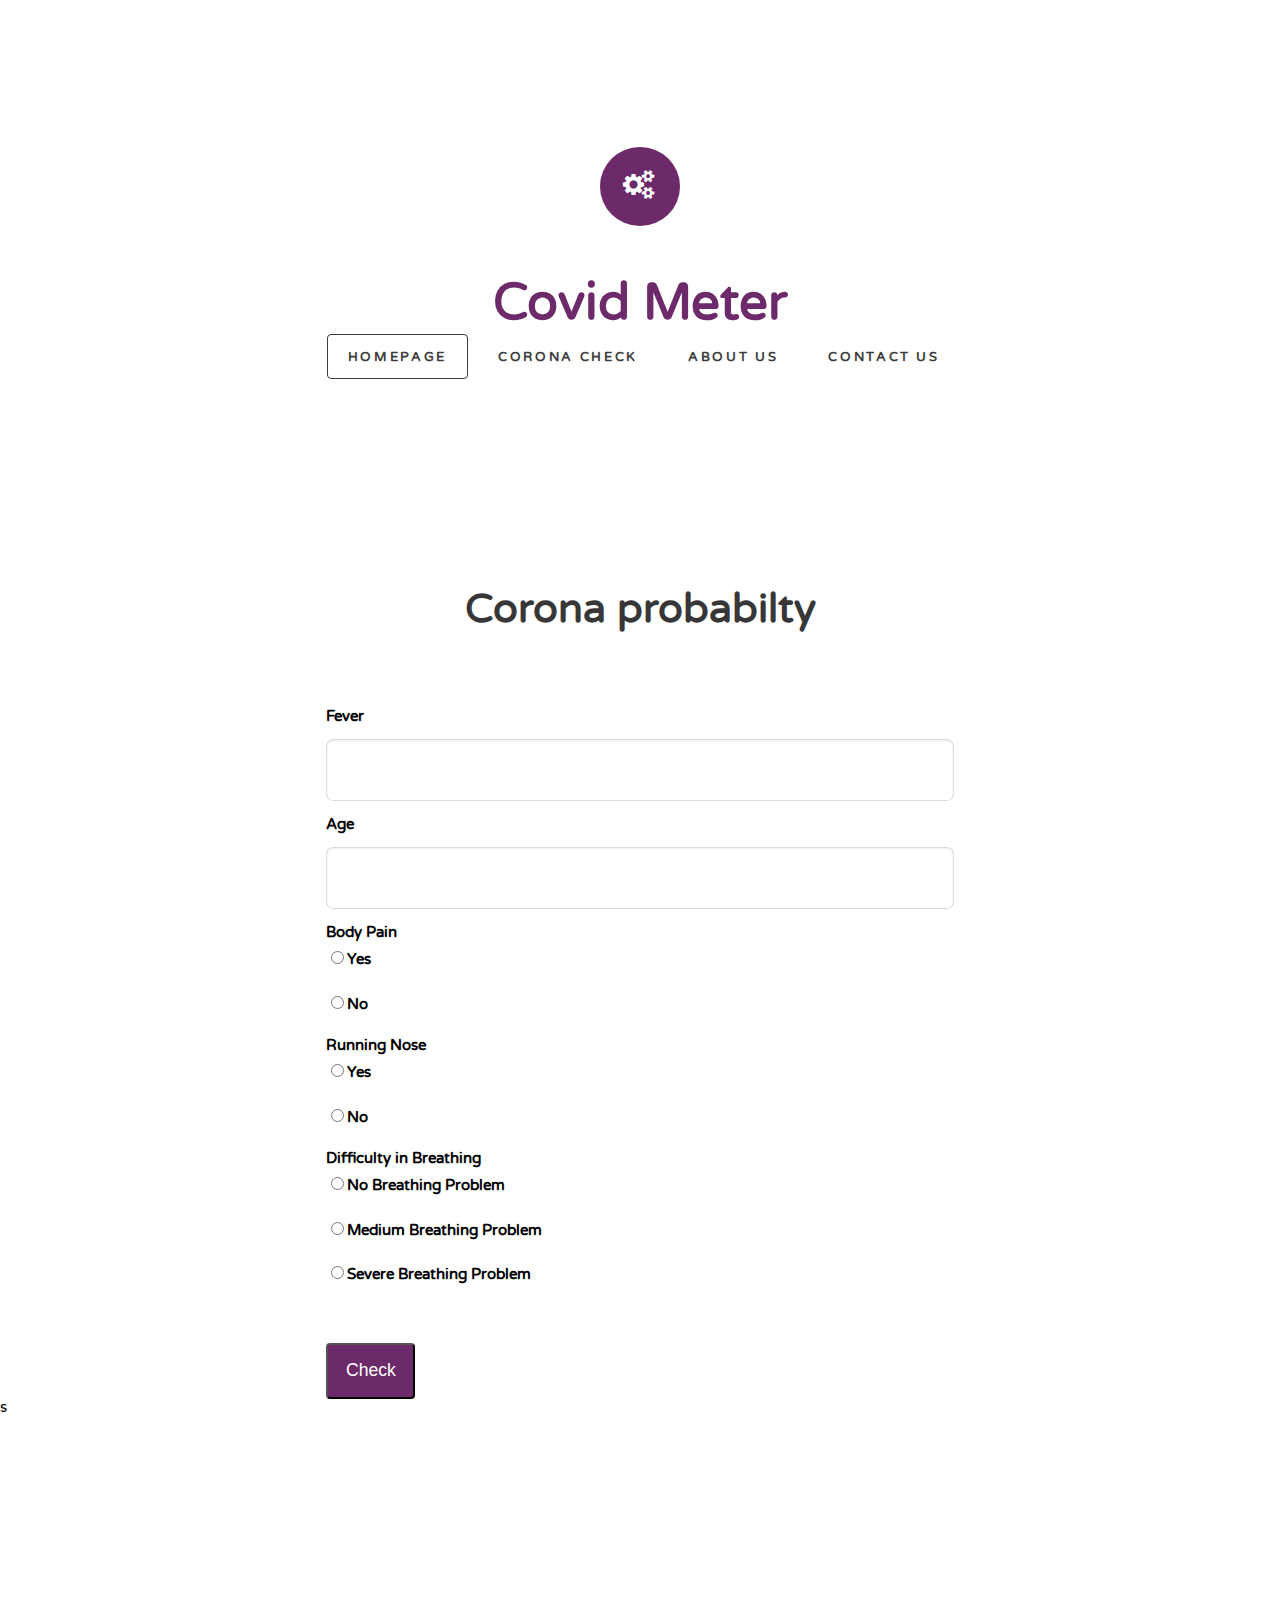
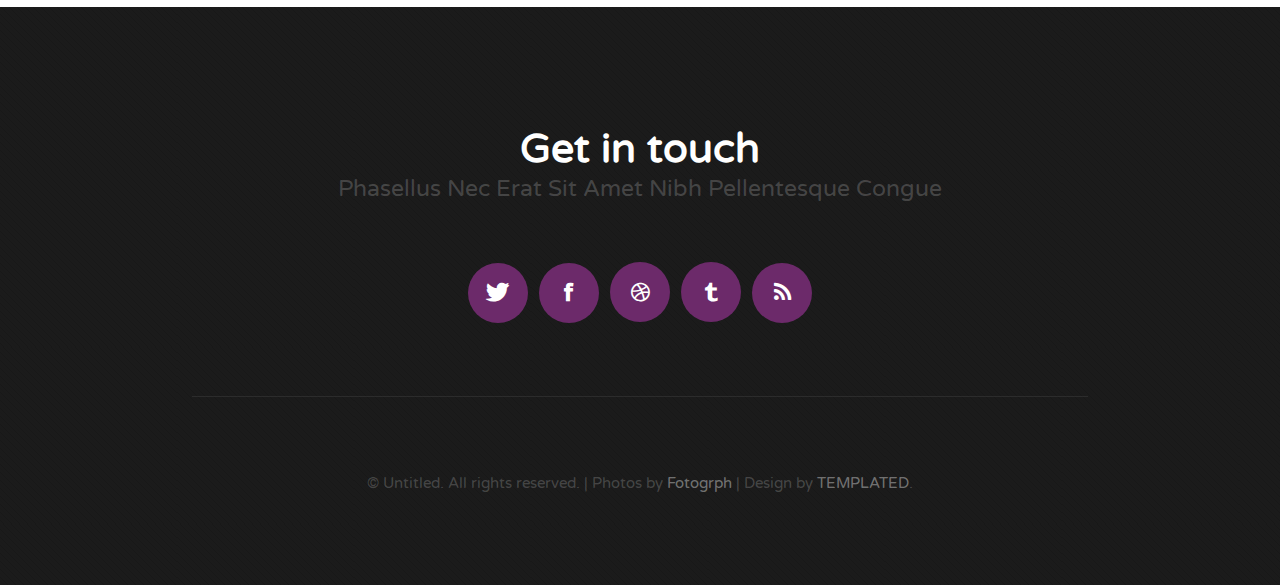
<file: templates/check.html>
<!DOCTYPE html>
<html xmlns="http://www.w3.org/1999/xhtml">
<head>
<meta http-equiv="Content-Type" content="text/html; charset=utf-8" />
<title>Check Yourself</title>
<meta name="keywords" content="" />
<meta name="description" content="" />
<link href="http://fonts.googleapis.com/css?family=Varela+Round" rel="stylesheet" />
<link href="default.css" rel="stylesheet" type="text/css" media="all" />
<link href="fonts.css" rel="stylesheet" type="text/css" media="all" />


</head>
<body>
<div id="wrapper1">
	<div id="header-wrapper">
		<div id="header" class="container">
			<div id="logo"> <span class="icon icon-cogs"></span>
				<h1><a href="#">Covid Meter</a></h1>
				
			<div id="menu">
				<ul>
					<li class="current_page_item"><a href="index.html" accesskey="1" title="">Homepage</a></li>
					<li><a href="#" accesskey="2" title="">Corona Check</a></li>
					<li><a href="#" accesskey="3" title="">About Us</a></li>
					
					<li><a href="#" accesskey="4" title="">Contact Us</a></li>
				</ul>
			</div>
		</div>
	</div>
	<div id="wrapper3">
		<div id="portfolio" class="container">
			<div class="title">
                <h2>Corona probabilty</h2>    
             </div>
            <div class="container">
                <form action = "/" method ="POST">
                    <div class="form-group">
                      <label class="form label">Fever</label>
                      <input class="text" id="fever">
					</div>
					<div class="form-group">
						<label class="form label">Age</label>
						<input class="text" id="age">
					  </div>
					  <div class="form-group">
						<label class="form label">Body Pain</label>
						<label for="bodypain_yes"><input type="radio" id="bodypain_yes" name="bodypain" value="1">Yes</label><br>
						<label for="bodypain_no"><input type="radio" id="bodypain_no" name="bodypain" value="0">No</label><br>
					  </div>
					  <div class="form-group">
						<label class="form label">Running Nose</label>
						<label for="RunnyNose_yes"><input type="radio" id="RunnyNose_yes" name="RunnyNose" value="1">Yes</label><br>
						<label for="RunnyNose_no"><input type="radio" id="RunnyNose_no" name="RunnyNose" value="0">No</label><br>
					  </div>
					  <div class="form-group">
						<label class="form label">Difficulty in Breathing</label>
						<label for="diffBreathe_no"><input type="radio" id="diffBreathe_no" name="diffBreathe" value="-1">No Breathing Problem</label><br>
						<label for="diffBreathe_medium"><input type="radio" id="diffBreathe_medium" name="diffBreathe" value="0">Medium Breathing Problem</label><br>
						<label for="diffBreathe_severe"><input type="radio" id="diffBreathe_severe" name="diffBreathe" value="1">Severe Breathing Problem</label><br>
					  </div>
					  <button type="button" class="button">Check</button>
					  
                  </form>
            </div>        
            
                  
			</div>
		s</div>
	</div>
</div>







<div id="footer" class="container">
	<div class="title">
		<h2>Get in touch</h2>
		<span class="byline">Phasellus nec erat sit amet nibh pellentesque congue</span> </div>
	<ul class="contact">
		<li><a href="#" class="icon icon-twitter"><span>Twitter</span></a></li>
		<li><a href="#" class="icon icon-facebook"><span></span></a></li>
		<li><a href="#" class="icon icon-dribbble"><span>Pinterest</span></a></li>
		<li><a href="#" class="icon icon-tumblr"><span>Google+</span></a></li>
		<li><a href="#" class="icon icon-rss"><span>Pinterest</span></a></li>
    </ul>
    <div class = "container">

    </div>
</div>
<div id="copyright" class="container">
	<p>&copy; Untitled. All rights reserved. | Photos by <a href="http://fotogrph.com/">Fotogrph</a> | Design by <a href="http://templated.co" rel="nofollow">TEMPLATED</a>.</p>
</div>
</body>
</html>
</file>
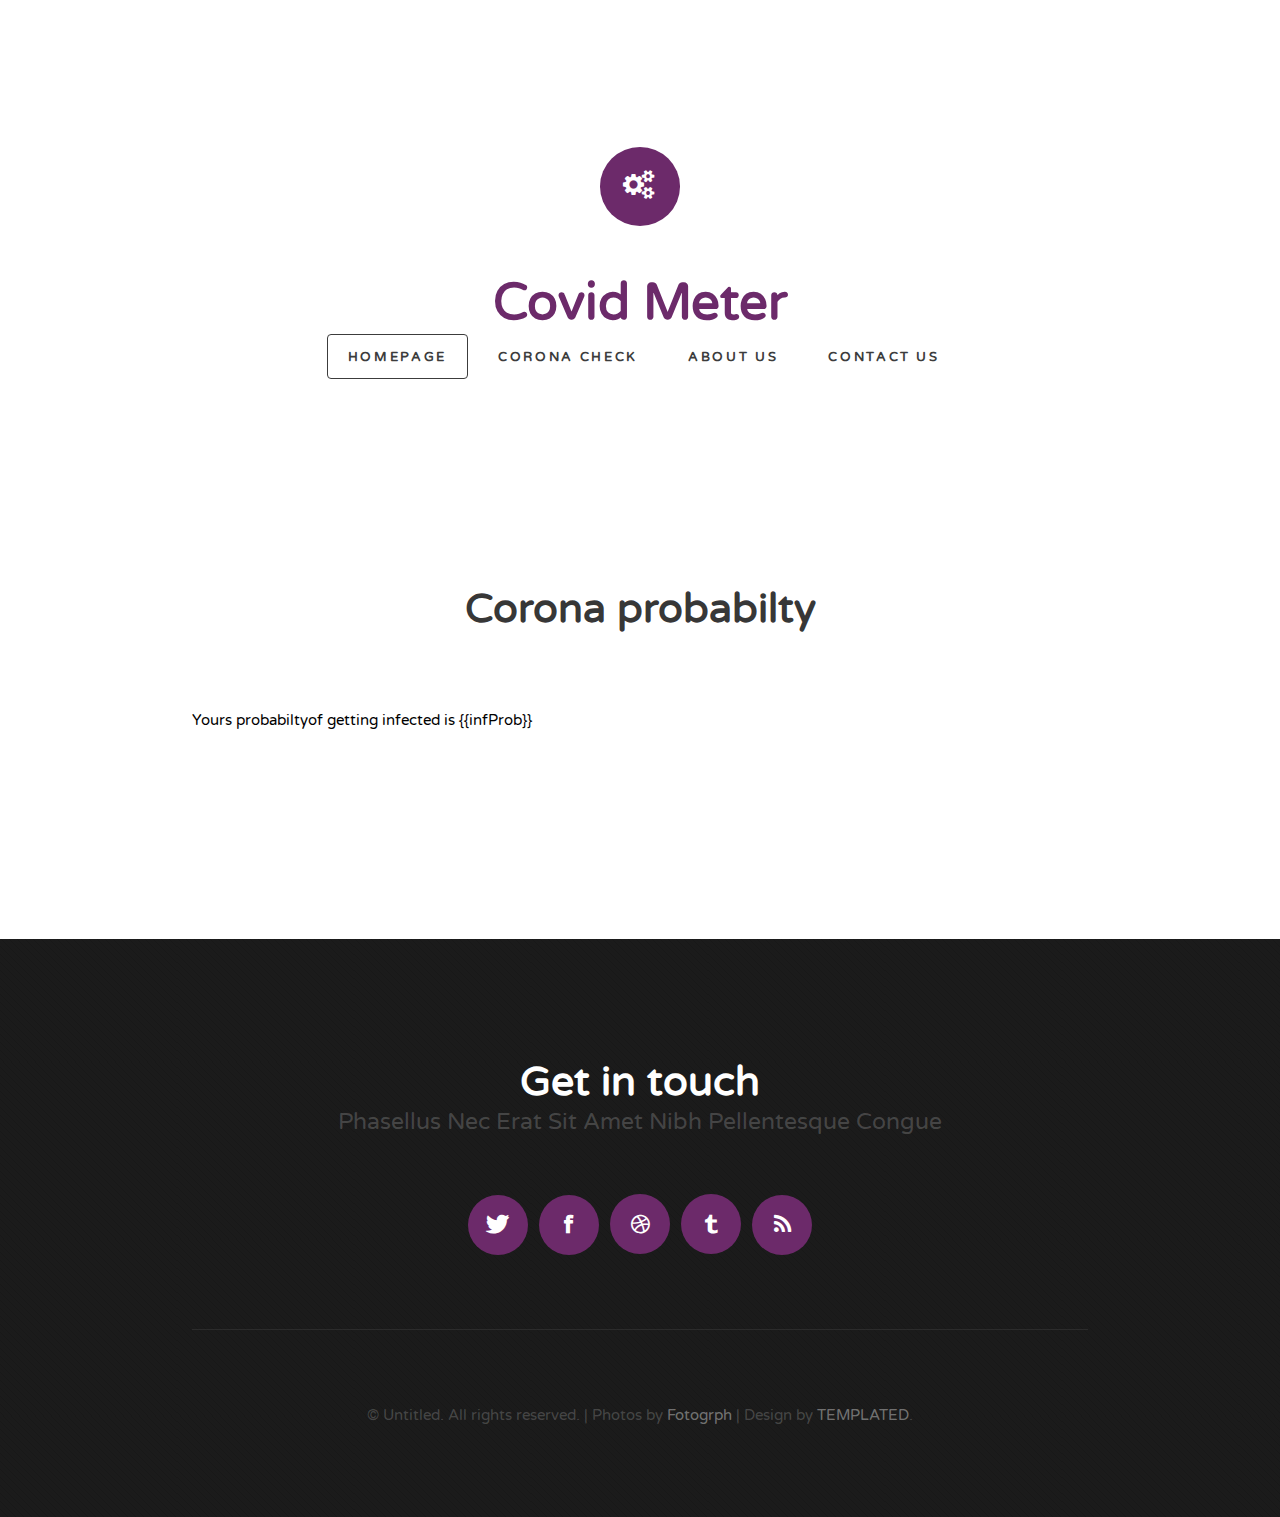
<file: templates/show.html>
<!DOCTYPE html>
<html xmlns="http://www.w3.org/1999/xhtml">
<head>
<meta http-equiv="Content-Type" content="text/html; charset=utf-8" />
<title>Check Yourself</title>
<meta name="keywords" content="" />
<meta name="description" content="" />
<link href="http://fonts.googleapis.com/css?family=Varela+Round" rel="stylesheet" />
<link href="default.css" rel="stylesheet" type="text/css" media="all" />
<link href="fonts.css" rel="stylesheet" type="text/css" media="all" />


</head>
<body>
<div id="wrapper1">
	<div id="header-wrapper">
		<div id="header" class="container">
			<div id="logo"> <span class="icon icon-cogs"></span>
				<h1><a href="#">Covid Meter</a></h1>
				
			<div id="menu">
				<ul>
					<li class="current_page_item"><a href="index.html" accesskey="1" title="">Homepage</a></li>
					<li><a href="#" accesskey="2" title="">Corona Check</a></li>
					<li><a href="#" accesskey="3" title="">About Us</a></li>
					
					<li><a href="#" accesskey="4" title="">Contact Us</a></li>
				</ul>
			</div>
		</div>
	</div>
	<div id="wrapper3">
		<div id="portfolio" class="container">
			<div class="title">
                <h2>Corona probabilty</h2>    
             </div>
            <div class="container">
                
            </div>        
            <p>Yours probabiltyof getting infected is {{infProb}} </p>
                  
			</div>
		</div>
	</div>
</div>







<div id="footer" class="container">
	<div class="title">
		<h2>Get in touch</h2>
		<span class="byline">Phasellus nec erat sit amet nibh pellentesque congue</span> </div>
	<ul class="contact">
		<li><a href="#" class="icon icon-twitter"><span>Twitter</span></a></li>
		<li><a href="#" class="icon icon-facebook"><span></span></a></li>
		<li><a href="#" class="icon icon-dribbble"><span>Pinterest</span></a></li>
		<li><a href="#" class="icon icon-tumblr"><span>Google+</span></a></li>
		<li><a href="#" class="icon icon-rss"><span>Pinterest</span></a></li>
    </ul>
    <div class = "container">

    </div>
</div>
<div id="copyright" class="container">
	<p>&copy; Untitled. All rights reserved. | Photos by <a href="http://fotogrph.com/">Fotogrph</a> | Design by <a href="http://templated.co" rel="nofollow">TEMPLATED</a>.</p>
</div>
</body>
</html>
</file>
<file: templates/default.css>
*{
		box-sizing: border-box;
	}
	html, body
	{
		height: 100%;
	}
	
	body
	{
		margin: 0px;
		padding: 0px;
		background: #1B1B1B url(images/overlay.png) repeat;
		font-family: 'Varela Round', sans-serif;
		font-size: 11pt;
		font-weight: 400;
		color: #000000;
	}
	
	
	h1, h2, h3
	{
		margin: 0;
		padding: 0;
	}
	
	p, ol, ul
	{
		margin-top: 0;
	}
	
	ol, ul
	{
		padding: 0;
		list-style: none;
	}
	
	p
	{
		line-height: 180%;
	}
	
	strong
	{
	}
	
	a
	{
		color: #0000FF;
	}
	
	a:hover
	{
		text-decoration: none;
	}
	

	.container
	{
		margin: 0px auto;
		width: 70%;

	}

	.container1
	{
		margin: 0px auto;
	}
	
	

/*********************************************************************************/
/* Form Style                                                                    */
/*********************************************************************************/

		form
		{
		}
			.text{
				width: auto;
			}
		
			form label
			{
				display: block;
				text-align: left;
				margin-bottom: 0.5em;
				font-weight: 600;
			}
			
			form .submit
			{
				margin-top: 2em;
				background: #67128F;
				border-radius: 8px;
				line-height: 1.5em;
				font-size: 1.3em;
			}
		
			form input.text,
			form select,
			form textarea
			{
				position: relative;
				-webkit-appearance: none;
				display: block;
				border: 0;
				background: #fff;
				background: rgba(255,255,255,0.75);
				width: 100%;
				border-radius: 0.50em;
				margin: 1em 0em;
				padding: 1.50em 1em;
				box-shadow: inset 0 0.1em 0.1em 0 rgba(0,0,0,0.05);
				border: solid 1px rgba(0,0,0,0.15);
				-moz-transition: all 0.35s ease-in-out;
				-webkit-transition: all 0.35s ease-in-out;
				-o-transition: all 0.35s ease-in-out;
				-ms-transition: all 0.35s ease-in-out;
				transition: all 0.35s ease-in-out;
				font-family: 'Source Sans Pro', sans-serif;
				font-size: 1em;
				outline: none;
			}

				form input.text:hover,
				form select:hover,
				form textarea:hover
				{
					box-shadow: blue;
				}

				form input.text:focus,
				form select:focus,
				form textarea:focus
				{
					box-shadow: 0 0 2px 1px #E0E0E0;
					background: #fff;
				}
				
				form textarea
				{
					min-height: 12em;
				}

				form .formerize-placeholder
				{
					color: #555 !important;
				}

				form ::-webkit-input-placeholder
				{
					color: #555 !important;
				}

				form :-moz-placeholder
				{
					color: #555 !important;
				}

				form ::-moz-placeholder
				{
					color: #555 !important;
				}

				form :-ms-input-placeholder
				{
					color: #555 !important;
				}

				form ::-moz-focus-inner
				{
					border: 0;
				}


/*********************************************************************************/
/* Image Style                                                                   */
/*********************************************************************************/

	.image
	{
		display: inline-block;
		border: 1px solid rgba(0,0,0,.1);
	}
	
	.image img
	{
		display: block;
		width: 100%;
	}
	
	.image-full
	{
		display: block;
		width: 100%;
		margin: 0 0 3em 0;
	}
	
	.image-left
	{
		float: left;
		margin: 0 2em 2em 0;
	}
	
	.image-centered
	{
		display: block;
		margin: 0 0 2em 0;
	}
	
	.image-centered img
	{
		margin: 0 auto;
		width: auto;
	}

/*********************************************************************************/
/* List Styles                                                                   */
/*********************************************************************************/

	ul.style1
	{
	}


/*********************************************************************************/
/* Social Icon Styles                                                            */
/*********************************************************************************/

	ul.contact
	{
		margin: 0;
		padding: 1em 0em 0em 0em;
		list-style: none;
	}
	
	ul.contact li
	{
		display: inline-block;
		padding: 0em 0.20em;
		font-size: 1.2em;
	}
	
	ul.contact li span
	{
		display: none;
		margin: 0;
		padding: 0;
	}
	
	ul.contact li a
	{
		color: rgba(255,255,255,1);
	}
	
	ul.contact li a:before
	{
		display: inline-block;
		width: 60px;
		height: 60px;
		line-height: 60px;
		background: #6C2A6A;
		border-radius: 30px;
		text-align: center;
	}
	

/*********************************************************************************/
/* Button Style                                                                  */
/*********************************************************************************/

	.button
	{
		display: inline-block;
		margin-top: 2em;
		padding: 0.6em 1em;
		background: #6C2A6A;
		border-radius: 4px;
		line-height: 1.8em;
		text-decoration: none;
		font-weight: 400;
		font-size: 1.2em;
		color: #FFF;
	}
	
	.button:before
	{
		display: inline-block;
		background: #8DCB89;
		margin-right: 1em;
		width: 40px;
		height: 40px;
		line-height: 40px;
		border-radius: 20px;
		text-align: center;
		color: #272925;
	}
	
	.button-small
	{
	}
		
/*********************************************************************************/
/* Heading Titles                                                                */
/*********************************************************************************/

	.title
	{
		margin-bottom: 3em;
	}
	
	.title h2
	{
		font-size: 2.8em;
		color: #261300;
	}
	
	.title .byline
	{
		letter-spacing: 0.15em;
		text-transform: uppercase;
		font-weight: 400;
		font-size: 1.1em;
		color: #6F6F6F;
	}

/*********************************************************************************/
/* Header                                                                        */
/*********************************************************************************/

	#header-wrapper
	{
		margin-top: 0px;
		overflow: hidden;
		padding: 5em 0em;
	}

	#header
	{
		
	}

/*********************************************************************************/
/* Logo                                                                          */
/*********************************************************************************/

	#logo
	{
		padding: 5em 0em;
		text-align: center;
	}
	
	#logo h1
	{
		font-size: 3.5em;
	}
	
	
	#logo h1 a
	{
		color: #6C2A6A;
	}

	#logo a
	{
		text-decoration: none;
	}
	
	#logo span
	{
		letter-spacing: 0.10em;
		text-transform: uppercase;
		font-size: 0.90em;
		color: #3C3C3C;
	}

	#logo span a
	{
		color: #3C3C3C;
	}
	
	#logo .icon
	{
		display: inline-block;
		margin-bottom: 2em;
		padding: 1em;
		background: #6C2A6A;
		border-radius: 50%;
		font-size: 1.6em;
		color: #FFF;
	}
	

/*********************************************************************************/
/* Menu                                                                          */
/*********************************************************************************/

	#menu
	{
	}
	
	#menu ul
	{
		text-align: center;
	}
	
	#menu li
	{
		display: inline-block;
	}
	
	#menu li a, #menu li span
	{
		display: inline-block;
		margin-left: 0.50em;
		padding: 1em 1.5em;
		letter-spacing: 0.20em;
		text-decoration: none;
		font-size: 0.90em;
		font-weight: 600;
		text-transform: uppercase;
		outline: 0;
		color: #3C3C3C;
	}
	
	#menu li:hover a, #menu li.active a, #menu li.active span
	{
	}
	
	#menu .current_page_item a
	{
		border: 1px solid #3C3C3C;
		border-radius: 4px;
	}
	

/*********************************************************************************/
/* Banner                                                                        */
/*********************************************************************************/

	#banner
	{
	}

/*********************************************************************************/
/* Wrapper                                                                       */
/*********************************************************************************/

	#wrapper1
	{
		margin-top: 0px;
		background: #FFF;
	}

	#wrapper2
	{
		background: #6C2A6A;
	}

	#wrapper3
	{
		overflow: hidden;
		padding: 0em 0em 8em 0em;
		background: #FFF;
	}
	
	#wrapper4
	{
		overflow: hidden;
		padding: 8em 0em 4em 0em;
	}

/*********************************************************************************/
/* Welcome                                                                       */
/*********************************************************************************/

	#welcome
	{
		overflow: hidden;
		width: 1000px;
		padding: 8em 100px 8em 100px;
		text-align: center;
		color: rgba(255,255,255,0.4);
	}
	
	#welcome .content
	{
		padding: 0em 8em;
	}
	
	#welcome .title h2
	{
		color: rgba(255,255,255,1);
	}
	
	#welcome a,
	#welcome strong
	{
		color: rgba(255,255,255,0.6);
	}

/*********************************************************************************/
/* Page                                                                          */
/*********************************************************************************/

	#page
	{
	}

/*********************************************************************************/
/* Content                                                                       */
/*********************************************************************************/

	#content
	{
	}

/*********************************************************************************/
/* Sidebar                                                                       */
/*********************************************************************************/

	#sidebar
	{
	}

/*********************************************************************************/
/* Footer                                                                        */
/*********************************************************************************/

	#footer
	{
		padding: 8em 0em 5em 0em;
		text-align: center;
	}

	
	#footer .title h2
	{
		color: rgba(255,255,255,1);
	}


	#footer .title .byline
	{
		letter-spacing: normal;
		text-transform: capitalize;
		font-size: 1.6em;
		color: rgba(255,255,255,0.2);
	}

/*********************************************************************************/
/* Copyright                                                                     */
/*********************************************************************************/

	#copyright
	{
		overflow: hidden;
		padding: 5em 0em;
		border-top: 1px solid rgba(255,255,255,0.08);
	}
	
	#copyright p
	{
		text-align: center;
		color: rgba(255,255,255,0.2);
	}
	
	#copyright a
	{
		text-decoration: none;
		color: rgba(255,255,255,0.4);
	}

/*********************************************************************************/
/* Newsletter                                                                    */
/*********************************************************************************/

	#newsletter
	{
		overflow: hidden;
		padding: 8em 0em;
		background: #EDEDED;
		text-align: center;
	}
	
	#newsletter .title h2
	{
		color: rgba(0,0,0,0.8);
	}
	
	#newsletter .content
	{
		width: 600px;
		margin: 0px auto;
	}
	
/*********************************************************************************/
/* Portfolio                                                                     */
/*********************************************************************************/

	#portfolio
	{
		padding-top: 8em;
	}
	
	#portfolio .box
	{
		text-align: center;
		color: rgba(0,0,0,0.7);
	}
	
	#portfolio h3
	{
		display: block;
		padding-bottom: 1em;
		text-transform: uppercase;
		font-size: 1em;
		color: rgba(0,0,0,0.9);
	}

	#portfolio .title
	{
		margin-bottom: 5em;
		text-align: center;
	}

	#portfolio .title h2
	{
		color: rgba(0,0,0,0.8);
	}

	#portfolio .title .byline
	{
		letter-spacing: normal;
		text-transform: capitalize;
		font-size: 1.6em;
		color: rgba(0,0,0,0.6);
	}
	
	#portfolio .icon
	{
		display: inline-block;
		margin-bottom: 2em;
		font-size: 1.6em;
		color: rgba(0,0,0,0.8);
	}

	.column1,
	.column2,
	.column3,
	.column4
	{
		width: 282px;
	}
	
	.column1,
	.column2,
	.column3
	{
		float: left;
		margin-right: 24px;
	}
	
	.column4
	{
		float: right;
	}

/*********************************************************************************/
/* Three Columns                                                                 */
/*********************************************************************************/

	#three-column
	{
		overflow: hidden;
		padding-bottom: 4em;
		text-align: center;
	}
	
	#three-column h2
	{
		margin: 1em 0em;
		text-transform: uppercase;
		font-size: 1.5em;
		font-weight: 700;
	}
	
	#three-column .icon
	{
		position: relative;
		display: block;
		margin: 0px auto 0.80em auto;
		line-height: 150px;
		font-size: 4em;
		width: 150px;
		height: 150px;
		border-radius: 100px;
		text-align: center;
		color: #632F00;
		
	}
		
	#three-column #tbox1,
	#three-column #tbox2,
	#three-column #tbox3
	{
		float: left;
		width: 320px;
		padding: 80px 40px 80px 40px;
	}
	
	#three-column .title
	{
		letter-spacing: 0.10em;
		text-align: center;
		text-transform: uppercase;
	}
	
	#three-column .title h2
	{
		font-size: 1.60em;
		font-weight: 900;
		font-family: 'Open Sans', sans-serif;
		color: #261300;
	}
	
	#three-column .title .byline
	{
		padding-top: 0.50em;
		font-size: 0.90em;
		color: #858585;
	}

	#three-column .arrow-down
	{
		border-top-color: #292929;
	}
</file>
<file: templates/fonts.css>
@charset 'UTF-8';

@font-face
{
	font-family: 'FontAwesome';
	src: url('fonts/fontawesome-webfont.eot?v=3.0.1');
	src: url('fonts/fontawesome-webfont.eot?#iefix&v=3.0.1') format('embedded-opentype'),
	     url('fonts/fontawesome-webfont.woff?v=3.0.1') format('woff'),
	     url('fonts/fontawesome-webfont.ttf?v=3.0.1') format('truetype'),
	     url('fonts/fontawesome-webfont.svg#FontAwesome') format('svg');
	font-weight: normal;
	font-style: normal;
}

@font-face
{
	font-family: 'Font-Awesome-Social';
	src: url('fonts/fontawesome-social-webfont.eot');
	src: url('fonts/fontawesome-social-webfont.eot?#iefix') format('embedded-opentype'),
	     url('fonts/fontawesome-social-webfont.woff') format('woff'),
		 url('fonts/fontawesome-social-webfont.ttf') format('truetype'),
		 url('fonts/fontawesome-social-webfont.svg#Font-Awesome-More') format('svg');
	font-weight: normal;
	font-style: normal;
}

/*********************************************************************************/
/* Icons                                                                         */
/*********************************************************************************/

	/*
		Powered by:
		
		Font Awesome (http://fortawesome.github.com/Font-Awesome/)
		Font Awesome More (http://gregoryloucas.github.com/Font-Awesome-More/)
	*/

	.icon
	{
		text-decoration: none;
	}

		.icon:before
		{
			font-size: 1.25em;
			text-decoration: none;
			font-family: FontAwesome;
			font-weight: normal;
			font-style: normal;
			-webkit-text-rendering: optimizeLegibility;
			-moz-text-rendering: optimizeLegibility;
			-ms-text-rendering: optimizeLegibility;
			-o-text-rendering: optimizeLegibility;
			text-rendering: optimizeLegibility;
			-webkit-font-smoothing: antialiased;
			-moz-font-smoothing: antialiased;
			-ms-font-smoothing: antialiased;
			-o-font-smoothing: antialiased;
			font-smoothing: antialiased;
			-webkit-font-feature-settings: "liga" 1, "dlig" 1;
			-moz-font-feature-settings: "liga=1, dlig=1";
			-ms-font-feature-settings: "liga" 1, "dlig" 1;
			-o-font-feature-settings: "liga" 1, "dlig" 1;
			font-feature-settings: "liga" 1, "dlig" 1;
		}

		.icon-glass:before                { content: "\f000"; }
		.icon-music:before                { content: "\f001"; }
		.icon-search:before               { content: "\f002"; }
		.icon-envelope:before             { content: "\f003"; }
		.icon-heart:before                { content: "\f004"; }
		.icon-star:before                 { content: "\f005"; }
		.icon-star-empty:before           { content: "\f006"; }
		.icon-user:before                 { content: "\f007"; }
		.icon-film:before                 { content: "\f008"; }
		.icon-th-large:before             { content: "\f009"; }
		.icon-th:before                   { content: "\f00a"; }
		.icon-th-list:before              { content: "\f00b"; }
		.icon-ok:before                   { content: "\f00c"; }
		.icon-remove:before               { content: "\f00d"; }
		.icon-zoom-in:before              { content: "\f00e"; }

		.icon-zoom-out:before             { content: "\f010"; }
		.icon-off:before                  { content: "\f011"; }
		.icon-signal:before               { content: "\f012"; }
		.icon-cog:before                  { content: "\f013"; }
		.icon-trash:before                { content: "\f014"; }
		.icon-home:before                 { content: "\f015"; }
		.icon-file:before                 { content: "\f016"; }
		.icon-time:before                 { content: "\f017"; }
		.icon-road:before                 { content: "\f018"; }
		.icon-download-alt:before         { content: "\f019"; }
		.icon-download:before             { content: "\f01a"; }
		.icon-upload:before               { content: "\f01b"; }
		.icon-inbox:before                { content: "\f01c"; }
		.icon-play-circle:before          { content: "\f01d"; }
		.icon-repeat:before               { content: "\f01e"; }

		/* \f020 doesn't work in Safari. all shifted one down */
		.icon-refresh:before              { content: "\f021"; }
		.icon-list-alt:before             { content: "\f022"; }
		.icon-lock:before                 { content: "\f023"; }
		.icon-flag:before                 { content: "\f024"; }
		.icon-headphones:before           { content: "\f025"; }
		.icon-volume-off:before           { content: "\f026"; }
		.icon-volume-down:before          { content: "\f027"; }
		.icon-volume-up:before            { content: "\f028"; }
		.icon-qrcode:before               { content: "\f029"; }
		.icon-barcode:before              { content: "\f02a"; }
		.icon-tag:before                  { content: "\f02b"; }
		.icon-tags:before                 { content: "\f02c"; }
		.icon-book:before                 { content: "\f02d"; }
		.icon-bookmark:before             { content: "\f02e"; }
		.icon-print:before                { content: "\f02f"; }

		.icon-camera:before               { content: "\f030"; }
		.icon-font:before                 { content: "\f031"; }
		.icon-bold:before                 { content: "\f032"; }
		.icon-italic:before               { content: "\f033"; }
		.icon-text-height:before          { content: "\f034"; }
		.icon-text-width:before           { content: "\f035"; }
		.icon-align-left:before           { content: "\f036"; }
		.icon-align-center:before         { content: "\f037"; }
		.icon-align-right:before          { content: "\f038"; }
		.icon-align-justify:before        { content: "\f039"; }
		.icon-list:before                 { content: "\f03a"; }
		.icon-indent-left:before          { content: "\f03b"; }
		.icon-indent-right:before         { content: "\f03c"; }
		.icon-facetime-video:before       { content: "\f03d"; }
		.icon-picture:before              { content: "\f03e"; }

		.icon-pencil:before               { content: "\f040"; }
		.icon-map-marker:before           { content: "\f041"; }
		.icon-adjust:before               { content: "\f042"; }
		.icon-tint:before                 { content: "\f043"; }
		.icon-edit:before                 { content: "\f044"; }
		.icon-share:before                { content: "\f045"; }
		.icon-check:before                { content: "\f046"; }
		.icon-move:before                 { content: "\f047"; }
		.icon-step-backward:before        { content: "\f048"; }
		.icon-fast-backward:before        { content: "\f049"; }
		.icon-backward:before             { content: "\f04a"; }
		.icon-play:before                 { content: "\f04b"; }
		.icon-pause:before                { content: "\f04c"; }
		.icon-stop:before                 { content: "\f04d"; }
		.icon-forward:before              { content: "\f04e"; }

		.icon-fast-forward:before         { content: "\f050"; }
		.icon-step-forward:before         { content: "\f051"; }
		.icon-eject:before                { content: "\f052"; }
		.icon-chevron-left:before         { content: "\f053"; }
		.icon-chevron-right:before        { content: "\f054"; }
		.icon-plus-sign:before            { content: "\f055"; }
		.icon-minus-sign:before           { content: "\f056"; }
		.icon-remove-sign:before          { content: "\f057"; }
		.icon-ok-sign:before              { content: "\f058"; }
		.icon-question-sign:before        { content: "\f059"; }
		.icon-info-sign:before            { content: "\f05a"; }
		.icon-screenshot:before           { content: "\f05b"; }
		.icon-remove-circle:before        { content: "\f05c"; }
		.icon-ok-circle:before            { content: "\f05d"; }
		.icon-ban-circle:before           { content: "\f05e"; }

		.icon-arrow-left:before           { content: "\f060"; }
		.icon-arrow-right:before          { content: "\f061"; }
		.icon-arrow-up:before             { content: "\f062"; }
		.icon-arrow-down:before           { content: "\f063"; }
		.icon-share-alt:before            { content: "\f064"; }
		.icon-resize-full:before          { content: "\f065"; }
		.icon-resize-small:before         { content: "\f066"; }
		.icon-plus:before                 { content: "\f067"; }
		.icon-minus:before                { content: "\f068"; }
		.icon-asterisk:before             { content: "\f069"; }
		.icon-exclamation-sign:before     { content: "\f06a"; }
		.icon-gift:before                 { content: "\f06b"; }
		.icon-leaf:before                 { content: "\f06c"; }
		.icon-fire:before                 { content: "\f06d"; }
		.icon-eye-open:before             { content: "\f06e"; }

		.icon-eye-close:before            { content: "\f070"; }
		.icon-warning-sign:before         { content: "\f071"; }
		.icon-plane:before                { content: "\f072"; }
		.icon-calendar:before             { content: "\f073"; }
		.icon-random:before               { content: "\f074"; }
		.icon-comment:before              { content: "\f075"; }
		.icon-magnet:before               { content: "\f076"; }
		.icon-chevron-up:before           { content: "\f077"; }
		.icon-chevron-down:before         { content: "\f078"; }
		.icon-retweet:before              { content: "\f079"; }
		.icon-shopping-cart:before        { content: "\f07a"; }
		.icon-folder-close:before         { content: "\f07b"; }
		.icon-folder-open:before          { content: "\f07c"; }
		.icon-resize-vertical:before      { content: "\f07d"; }
		.icon-resize-horizontal:before    { content: "\f07e"; }

		.icon-bar-chart:before            { content: "\f080"; }
		.icon-twitter-sign:before         { content: "\f081"; }
		.icon-facebook-sign:before        { content: "\f082"; }
		.icon-camera-retro:before         { content: "\f083"; }
		.icon-key:before                  { content: "\f084"; }
		.icon-cogs:before                 { content: "\f085"; }
		.icon-comments:before             { content: "\f086"; }
		.icon-thumbs-up:before            { content: "\f087"; }
		.icon-thumbs-down:before          { content: "\f088"; }
		.icon-star-half:before            { content: "\f089"; }
		.icon-heart-empty:before          { content: "\f08a"; }
		.icon-signout:before              { content: "\f08b"; }
		.icon-linkedin-sign:before        { content: "\f08c"; }
		.icon-pushpin:before              { content: "\f08d"; }
		.icon-external-link:before        { content: "\f08e"; }

		.icon-signin:before               { content: "\f090"; }
		.icon-trophy:before               { content: "\f091"; }
		.icon-github-sign:before          { content: "\f092"; }
		.icon-upload-alt:before           { content: "\f093"; }
		.icon-lemon:before                { content: "\f094"; }
		.icon-phone:before                { content: "\f095"; }
		.icon-check-empty:before          { content: "\f096"; }
		.icon-bookmark-empty:before       { content: "\f097"; }
		.icon-phone-sign:before           { content: "\f098"; }
		.icon-twitter:before              { content: "\f099"; }
		.icon-facebook:before             { content: "\f09a"; }
		.icon-github:before               { content: "\f09b"; }
		.icon-unlock:before               { content: "\f09c"; }
		.icon-credit-card:before          { content: "\f09d"; }
		.icon-rss:before                  { content: "\f09e"; }

		.icon-hdd:before                  { content: "\f0a0"; }
		.icon-bullhorn:before             { content: "\f0a1"; }
		.icon-bell:before                 { content: "\f0a2"; }
		.icon-certificate:before          { content: "\f0a3"; }
		.icon-hand-right:before           { content: "\f0a4"; }
		.icon-hand-left:before            { content: "\f0a5"; }
		.icon-hand-up:before              { content: "\f0a6"; }
		.icon-hand-down:before            { content: "\f0a7"; }
		.icon-circle-arrow-left:before    { content: "\f0a8"; }
		.icon-circle-arrow-right:before   { content: "\f0a9"; }
		.icon-circle-arrow-up:before      { content: "\f0aa"; }
		.icon-circle-arrow-down:before    { content: "\f0ab"; }
		.icon-globe:before                { content: "\f0ac"; }
		.icon-wrench:before               { content: "\f0ad"; }
		.icon-tasks:before                { content: "\f0ae"; }

		.icon-filter:before               { content: "\f0b0"; }
		.icon-briefcase:before            { content: "\f0b1"; }
		.icon-fullscreen:before           { content: "\f0b2"; }

		.icon-group:before                { content: "\f0c0"; }
		.icon-link:before                 { content: "\f0c1"; }
		.icon-cloud:before                { content: "\f0c2"; }
		.icon-beaker:before               { content: "\f0c3"; }
		.icon-cut:before                  { content: "\f0c4"; }
		.icon-copy:before                 { content: "\f0c5"; }
		.icon-paper-clip:before           { content: "\f0c6"; }
		.icon-save:before                 { content: "\f0c7"; }
		.icon-sign-blank:before           { content: "\f0c8"; }
		.icon-reorder:before              { content: "\f0c9"; }
		.icon-list-ul:before              { content: "\f0ca"; }
		.icon-list-ol:before              { content: "\f0cb"; }
		.icon-strikethrough:before        { content: "\f0cc"; }
		.icon-underline:before            { content: "\f0cd"; }
		.icon-table:before                { content: "\f0ce"; }

		.icon-magic:before                { content: "\f0d0"; }
		.icon-truck:before                { content: "\f0d1"; }
		.icon-pinterest:before            { content: "\f0d2"; }
		.icon-pinterest-sign:before       { content: "\f0d3"; }
		.icon-google-plus-sign:before     { content: "\f0d4"; }
		.icon-google-plus:before          { content: "\f0d5"; }
		.icon-money:before                { content: "\f0d6"; }
		.icon-caret-down:before           { content: "\f0d7"; }
		.icon-caret-up:before             { content: "\f0d8"; }
		.icon-caret-left:before           { content: "\f0d9"; }
		.icon-caret-right:before          { content: "\f0da"; }
		.icon-columns:before              { content: "\f0db"; }
		.icon-sort:before                 { content: "\f0dc"; }
		.icon-sort-down:before            { content: "\f0dd"; }
		.icon-sort-up:before              { content: "\f0de"; }

		.icon-envelope-alt:before         { content: "\f0e0"; }
		.icon-linkedin:before             { content: "\f0e1"; }
		.icon-undo:before                 { content: "\f0e2"; }
		.icon-legal:before                { content: "\f0e3"; }
		.icon-dashboard:before            { content: "\f0e4"; }
		.icon-comment-alt:before          { content: "\f0e5"; }
		.icon-comments-alt:before         { content: "\f0e6"; }
		.icon-bolt:before                 { content: "\f0e7"; }
		.icon-sitemap:before              { content: "\f0e8"; }
		.icon-umbrella:before             { content: "\f0e9"; }
		.icon-paste:before                { content: "\f0ea"; }
		.icon-lightbulb:before            { content: "\f0eb"; }
		.icon-exchange:before             { content: "\f0ec"; }
		.icon-cloud-download:before       { content: "\f0ed"; }
		.icon-cloud-upload:before         { content: "\f0ee"; }

		.icon-user-md:before              { content: "\f0f0"; }
		.icon-stethoscope:before          { content: "\f0f1"; }
		.icon-suitcase:before             { content: "\f0f2"; }
		.icon-bell-alt:before             { content: "\f0f3"; }
		.icon-coffee:before               { content: "\f0f4"; }
		.icon-food:before                 { content: "\f0f5"; }
		.icon-file-alt:before             { content: "\f0f6"; }
		.icon-building:before             { content: "\f0f7"; }
		.icon-hospital:before             { content: "\f0f8"; }
		.icon-ambulance:before            { content: "\f0f9"; }
		.icon-medkit:before               { content: "\f0fa"; }
		.icon-fighter-jet:before          { content: "\f0fb"; }
		.icon-beer:before                 { content: "\f0fc"; }
		.icon-h-sign:before               { content: "\f0fd"; }
		.icon-plus-sign-alt:before        { content: "\f0fe"; }

		.icon-double-angle-left:before    { content: "\f100"; }
		.icon-double-angle-right:before   { content: "\f101"; }
		.icon-double-angle-up:before      { content: "\f102"; }
		.icon-double-angle-down:before    { content: "\f103"; }
		.icon-angle-left:before           { content: "\f104"; }
		.icon-angle-right:before          { content: "\f105"; }
		.icon-angle-up:before             { content: "\f106"; }
		.icon-angle-down:before           { content: "\f107"; }
		.icon-desktop:before              { content: "\f108"; }
		.icon-laptop:before               { content: "\f109"; }
		.icon-tablet:before               { content: "\f10a"; }
		.icon-mobile-phone:before         { content: "\f10b"; }
		.icon-circle-blank:before         { content: "\f10c"; }
		.icon-quote-left:before           { content: "\f10d"; }
		.icon-quote-right:before          { content: "\f10e"; }

		.icon-spinner:before              { content: "\f110"; }
		.icon-circle:before               { content: "\f111"; }
		.icon-reply:before                { content: "\f112"; }
		.icon-github-alt:before           { content: "\f113"; }
		.icon-folder-close-alt:before     { content: "\f114"; }
		.icon-folder-open-alt:before      { content: "\f115"; }

		.icon-blogger-sign:before,.icon-blogger:before,.icon-delicious:before,.icon-dribbble-sign:before,.icon-dribbble:before,.icon-dropbox:before,.icon-drupal:before,.icon-evernote-sign:before,.icon-evernote:before,.icon-flickr-sign:before,.icon-flickr:before,.icon-forrst-sign:before,.icon-forrst:before,.icon-foursquare-sign:before,.icon-foursquare:before,.icon-git-fork:before,.icon-hacker-news:before,.icon-instagram:before,.icon-lastfm-sign:before,.icon-lastfm:before,.icon-paypal:before,.icon-picasa-sign:before,.icon-picasa:before,.icon-reddit:before,.icon-share-this-sign:before,.icon-share-this:before,.icon-skype:before,.icon-soundcloud:before,.icon-spotify:before,.icon-stack-overflow:before,.icon-tumblr-sign:before,.icon-tumblr:before,.icon-vimeo-sign:before,.icon-vimeo:before,.icon-wordpress-sign:before,.icon-wordpress:before,.icon-yelp-sign:before,.icon-yelp:before,.icon-youtube-sign:before,.icon-youtube:before              {font-family:'Font-Awesome-Social'; }

		.icon-dropbox:before              { content: "\f300"; }
		.icon-drupal:before               { content: "\f301"; }
		.icon-git-fork:before             { content: "\f302"; }
		.icon-instagram:before            { content: "\f303"; }
		.icon-share-this-sign:before      { content: "\f304"; }
		.icon-share-this:before           { content: "\f305"; }
		.icon-foursquare-sign:before      { content: "\f306"; }
		.icon-foursquare:before           { content: "\f307"; }
		.icon-hacker-news:before          { content: "\f308"; }
		.icon-skype:before                { content: "\f309"; }
		.icon-spotify:before              { content: "\f30a"; }
		.icon-soundcloud:before           { content: "\f30b"; }
		.icon-paypal:before               { content: "\f30c"; }
		.icon-youtube-sign:before         { content: "\f30d"; }
		.icon-youtube:before              { content: "\f30e"; }
		.icon-reddit:before               { content: "\f30f"; }
		.icon-blogger-sign:before         { content: "\f310"; }
		.icon-blogger:before              { content: "\f311"; }
		.icon-dribbble-sign:before        { content: "\f312"; }
		.icon-dribbble:before             { content: "\f313"; }
		.icon-evernote-sign:before        { content: "\f314"; }
		.icon-evernote:before             { content: "\f315"; }
		.icon-flickr-sign:before          { content: "\f316"; }
		.icon-flickr:before               { content: "\f317"; }
		.icon-forrst-sign:before          { content: "\f318"; }
		.icon-forrst:before               { content: "\f319"; }
		.icon-delicious:before            { content: "\f31a"; }
		.icon-lastfm-sign:before          { content: "\f31b"; }
		.icon-lastfm:before               { content: "\f31c"; }
		.icon-picasa-sign:before          { content: "\f31d"; }
		.icon-picasa:before               { content: "\f31e"; }
		.icon-stack-overflow:before       { content: "\f320"; }
		.icon-tumblr-sign:before          { content: "\f321"; }
		.icon-tumblr:before               { content: "\f322"; }
		.icon-vimeo-sign:before           { content: "\f323"; }
		.icon-vimeo:before                { content: "\f324"; }
		.icon-wordpress-sign:before       { content: "\f325"; }
		.icon-wordpress:before            { content: "\f326"; }
		.icon-yelp-sign:before            { content: "\f327"; }
		.icon-yelp:before                 { content: "\f328"; }
		.icon-cloud-upload:before		  { content: "\f0ee"; }
		.icon-cloud-download:before		  { content: "\f0ed"; }
</file>
